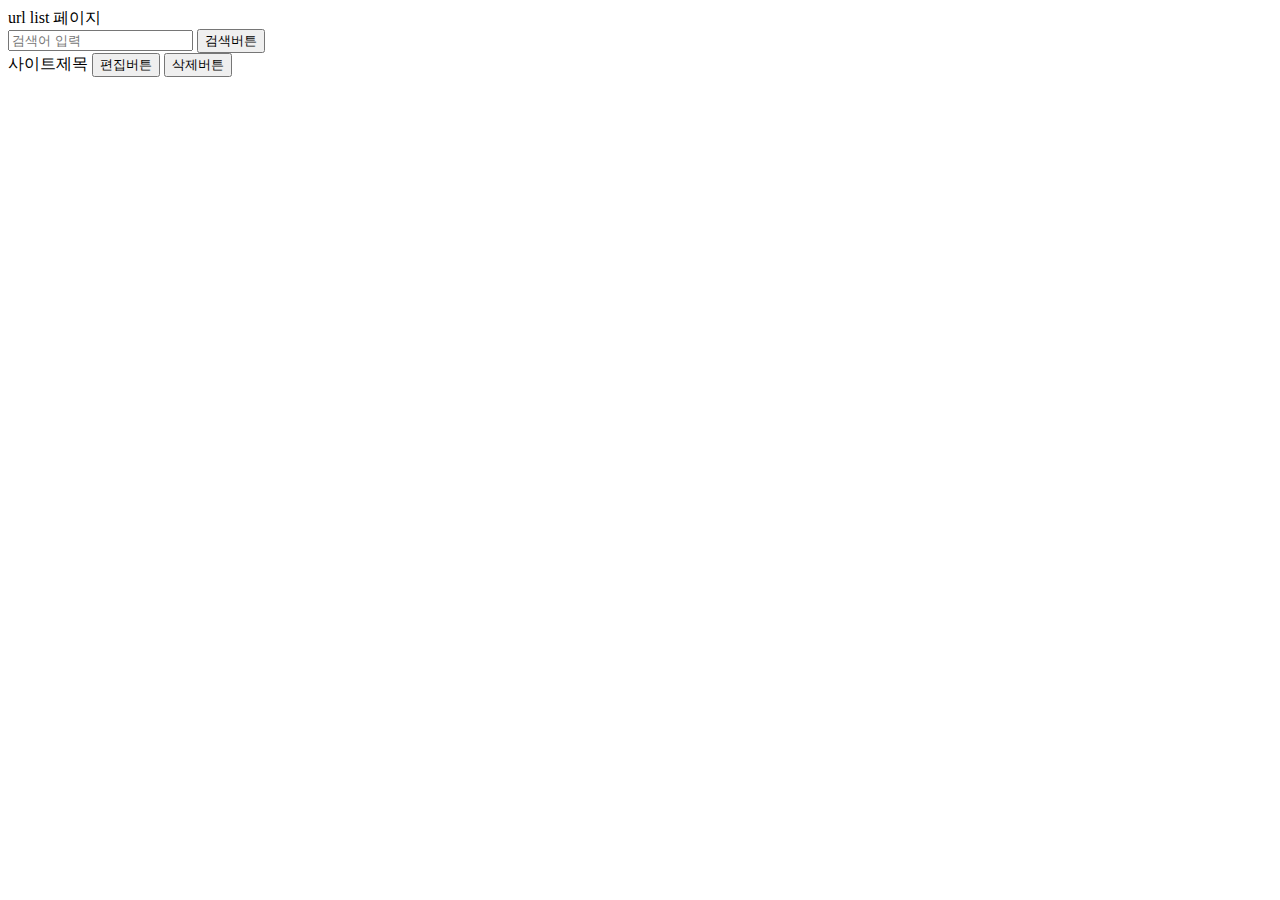
<file: src/main/resources/templates/url-list-main.html>
<!DOCTYPE html>
<html xmlns:th="http://www.thymeleaf.org">
<head>
    <script src="../static/js/url-list-main.js" defer></script>
    <link rel="stylesheet" href="https://maxcdn.bootstrapcdn.com/bootstrap/3.3.6/css/bootstrap.min.css" integrity="sha384-1q8mTJOASx8j1Au+a5WDVnPi2lkFfwwEAa8hDDdjZlpLegxhjVME1fgjWPGmkzs7" crossorigin="anonymous">
</head>
<body>
<div>
    <div>
        <a>url list 페이지</a>
    </div>
    <div class="search">
        <input type="text" placeholder="검색어 입력">
        <button type="submit" onclick=""> 검색버튼 </button>
    </div>
    <div class="urlList">
        <a>사이트제목</a>
        <button>편집버튼</button>
        <button>삭제버튼</button>
    </div>
</div>
</body>
</html>
</file>
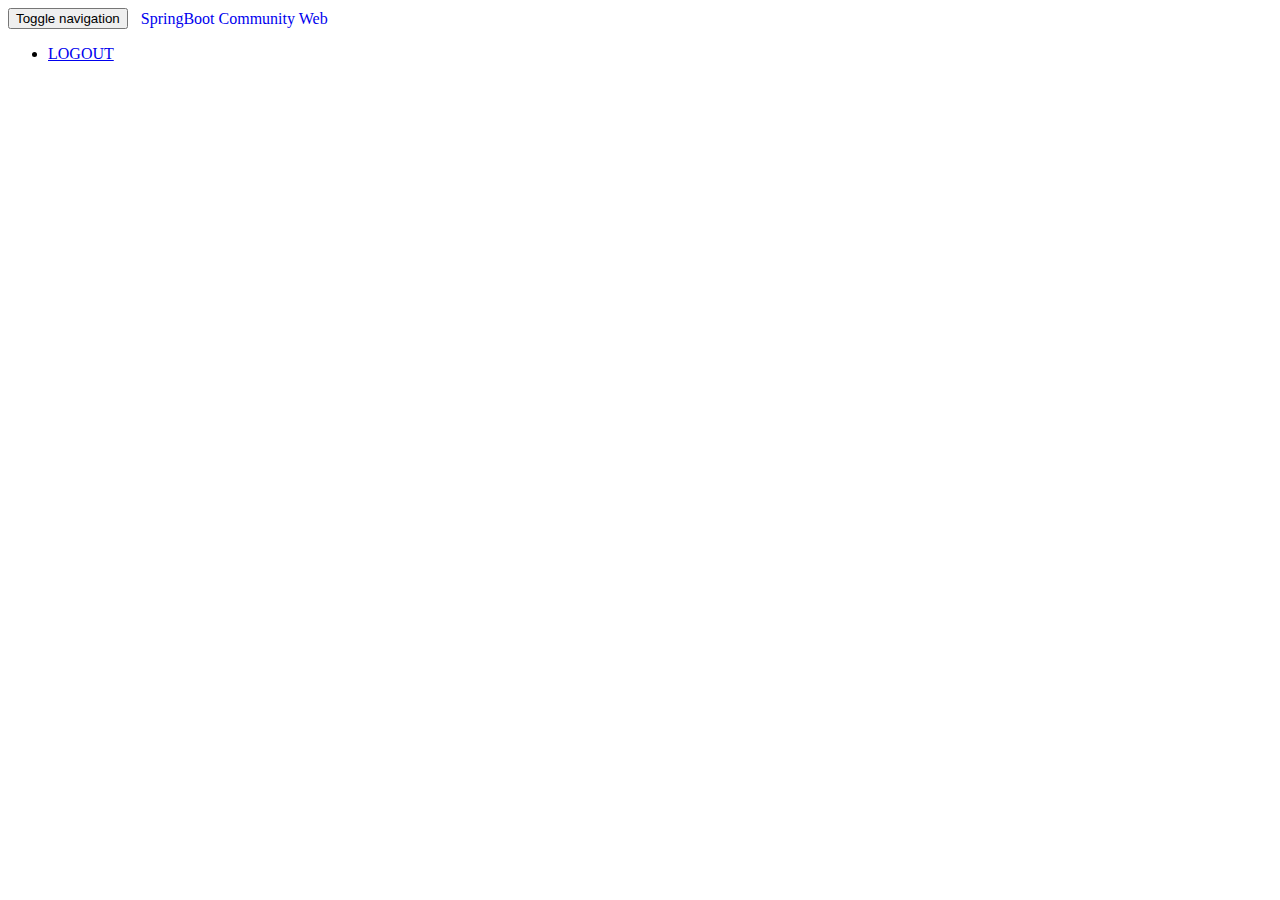
<file: src/main/resources/templates/layout/header.html>
<!DOCTYPE html>
<html lang="en" xmlns:th="http://www.thymeleaf.org">
<div th:fragment="header">
    <nav class="navbar navbar-default navbar-fixed-top">
        <div class="container">
            <div class="navbar-header">
                <button type="button" class="navbar-toggle collapsed" data-toggle="collapse"
                        data-target="#bs-example-navbar-collapse-1" aria-expanded="false">
                    <span class="sr-only">Toggle navigation</span>
                    <span class="icon-bar"></span>
                    <span class="icon-bar"></span>
                    <span class="icon-bar"></span>
                </button>
                <a href="/" class="navbar-brand" style="text-decoration:none;">
                    <img th:src="@{/images/spring_boot_gray.png}" class="img-rounded"
                         style="display:inline-block;height:100%;margin-right:5px"/>
                    <span style="vertical-align:middle;">SpringBoot Community Web</span>
                </a>
            </div>
            <div class="collapse navbar-collapse" id="bs-example-navbar-collapse-1">
                <ul class="nav navbar-nav navbar-right">
                    <li>
                        <a href="/logout">LOGOUT</a>
                    </li>
                </ul>
            </div>
        </div>
    </nav>
</div>
</html>
</file>
